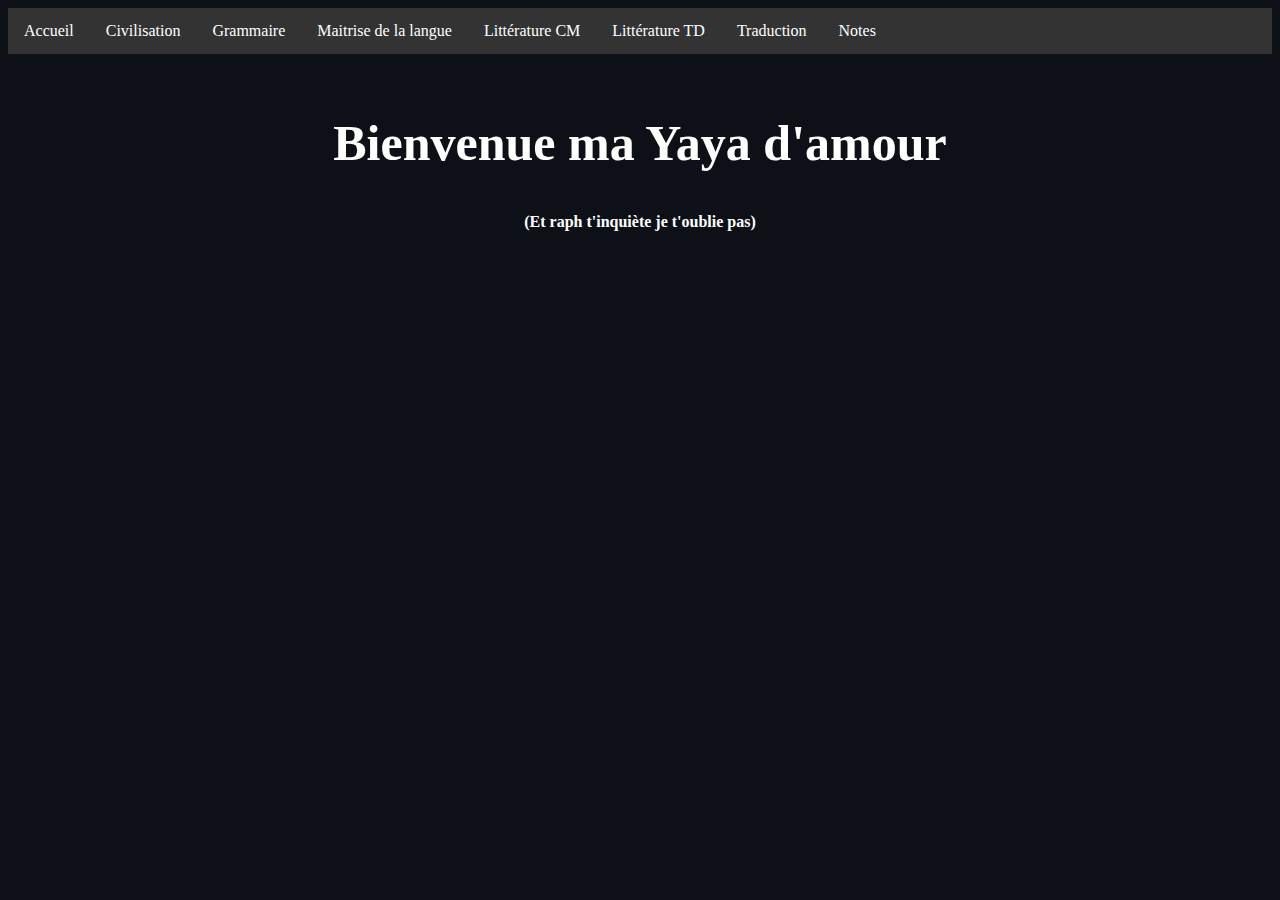
<file: index.html>
<!doctype html>
<html lang="fr">
<head>
  <meta charset="utf-8">
  <title>S4 - LLCER</title>
  <link rel="stylesheet" href="style.css">
  <meta name="viewport" content="width=device-width, initial-scale=1.0">
</head>
<body>
    <ul>
        <li><a href="index.html">Accueil</a></li>
        <li><a href="civilisation.html">Civilisation</a></li>
        <li><a href="grammaire.html">Grammaire</a></li>
        <li><a href="maitrise.html">Maitrise de la langue</a></li>
        <li><a href="litteratureCM.html">Littérature CM</a></li>
        <li><a href="litteratureTD.html">Littérature TD</a></li>
        <li><a href="traduction.html">Traduction</a></li>
        <li><a href="notes.html">Notes</a></li>
    </ul> 
    <br>
    <div style="text-align: center;">
      <h2> Bienvenue ma Yaya d'amour</h2>
      <h4>(Et raph t'inquiète je t'oublie pas)</h4>
    </div>
</body>
</html>
</file>
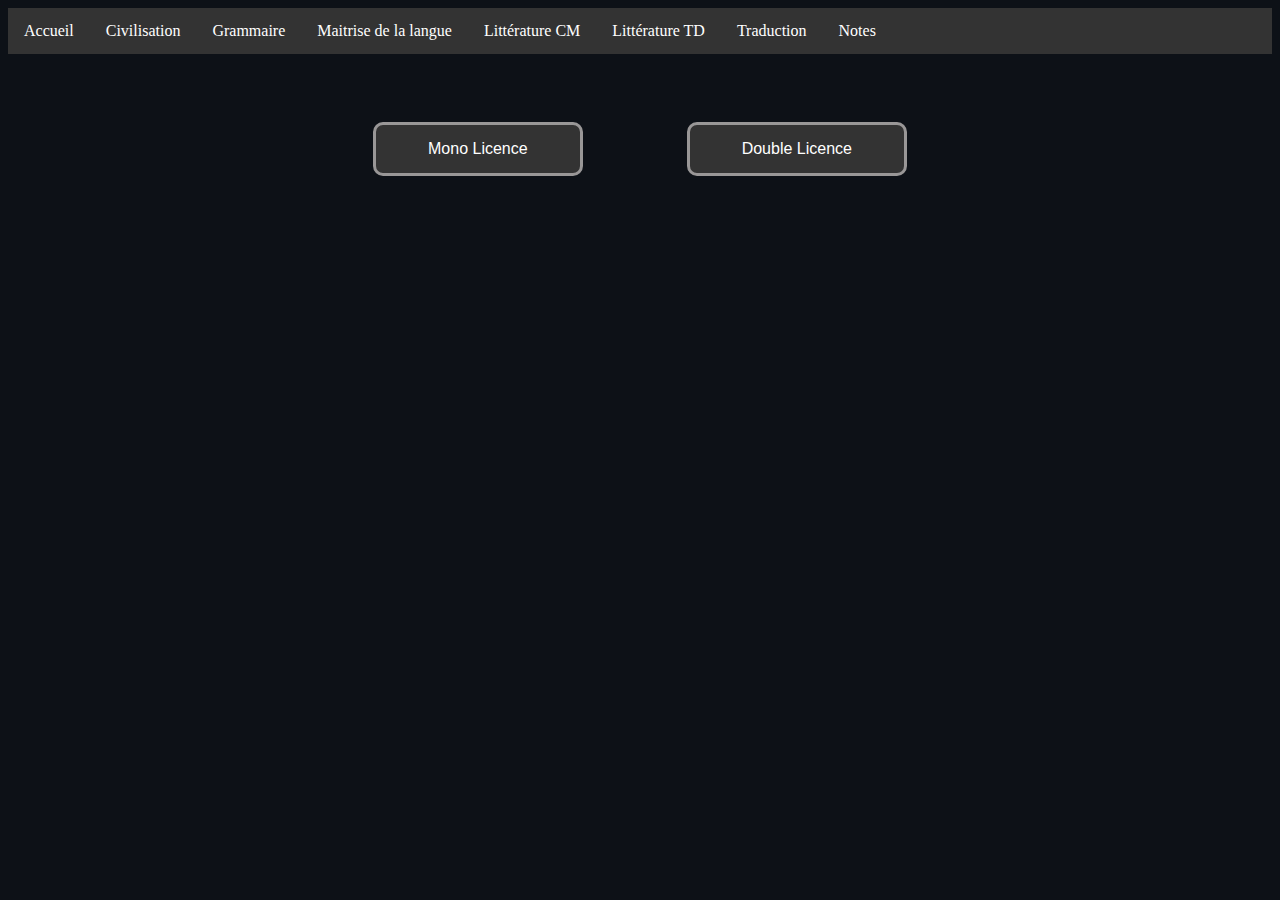
<file: notes.html>
<!doctype html>
<html lang="fr">
<head>
  <meta charset="utf-8">
  <title>S4 - LLCER</title>
  <link rel="stylesheet" href="style.css">
  <script type="text/javascript" src="grammaire.js"></script>
  <script type="text/javascript" src="words.js"></script>
  <script type="text/javascript" src="script.js"></script>
  <meta name="viewport" content="width=device-width, initial-scale=1.0">
</head>
<body>
    <ul class="menu">
        <li><a href="index.html">Accueil</a></li>
        <li><a href="civilisation.html">Civilisation</a></li>
        <li><a href="grammaire.html">Grammaire</a></li>
        <li><a href="maitrise.html">Maitrise de la langue</a></li>
        <li><a href="litteratureCM.html">Littérature CM</a></li>
        <li><a href="litteratureTD.html">Littérature TD</a></li>
        <li><a href="traduction.html">Traduction</a></li>
        <li><a href="notes.html">Notes</a></li>
    </ul> 

    <br>
    <div class="diff">
      <input type="button" class="btnDiff" value= "Mono Licence" onclick="note(0)">
      <input type="button" class="btnDiff" value= "Double Licence" onclick="note(1)">
    </div>

    <div id="noteDiv" style="display: none; visibility: hidden;">
      <div id="noteyaya" style="display: none; visibility: hidden;">
        <h2 style="text-decoration: underline; font-size: larger; text-align: left;">UE Étude et pratique de la langue</h2>
        <table>
          <tbody>
            <tr>
              <td style="width: 250px;">Grammaire</td>
              <td><input onkeypress="isNb(event)" id="note0" type="text"></td>
            </tr>
            <tr>
              <td>Linguistique</td>
              <td><input onkeypress="isNb(event)" id="note1" type="text"></td>
            </tr>
            <tr>
              <td>Maîtrise et atelier</td>
              <td><input onkeypress="isNb(event)" id="note2" type="text"></td>
            </tr>
            <tr>
              <td>Version</td>
              <td><input onkeypress="isNb(event)" id="note3" type="text"></td>
            </tr>
            <tr>
              <td>Thème</td>
              <td><input onkeypress="isNb(event)" id="note4" type="text"></td>
            </tr>
            <tr>
              <td>Didactique</td>
              <td><input onkeypress="isNb(event)" id="note5" type="text"></td>
            </tr>
          </tbody>
        </table>
        <h2 style="text-decoration: underline; font-size: larger; text-align: left;">UE Culture</h2>
        <table>
          <tbody>
            <tr>
              <td style="width: 250px;">Civilisation CM</td>
              <td><input onkeypress="isNb(event)" id="note6" type="text"></td>
            </tr>
            <tr>
              <td>Civilisation TD</td>
              <td><input onkeypress="isNb(event)" id="note7" type="text"></td>
            </tr>
            <tr>
              <td>Littérature CM</td>
              <td><input onkeypress="isNb(event)" id="note8" type="text"></td>
            </tr>
            <tr>
              <td>Littérature TD</td>
              <td><input onkeypress="isNb(event)" id="note9" type="text"></td>
            </tr>
            <tr>
              <td>Histoire des arts</td>
              <td><input onkeypress="isNb(event)" id="note10" type="text"></td>
            </tr>
          </tbody>
        </table>
        <h2 style="text-decoration: underline; font-size: larger; text-align: left;">UE Préprofessionalisation</h2>
        <table>
          <tbody>
            <tr>
              <td style="width: 250px;">Traduction Spécialisée</td>
              <td><input onkeypress="isNb(event)" id="note11" type="text"></td>
            </tr>
            <tr>
              <td>Langues, Médias et Numérique</td>
              <td><input onkeypress="isNb(event)" id="note12" type="text"></td>
            </tr>
          </tbody>
        </table>
        <h2 style="text-decoration: underline; font-size: larger; text-align: left;">UE Ouverture</h2>
        <table>
          <tbody>
            <tr>
              <td style="width: 250px;">Anglais</td>
              <td><input onkeypress="isNb(event)" id="note13" type="text"></td>
            </tr>
          </tbody>
        </table>
      </div>
      <div id="noteraph" style="display: none; visibility: hidden;">
        <h1 style="text-decoration: underline;"><b>Anglais</b></h1>
        <h2 style="text-decoration: underline; font-size: larger; text-align: left;">UE Etude et pratique de la langue</h2>
        <table>
          <tbody>
            <tr>
              <td style="width: 250px;">Etude de la langue</td>
              <td><input onkeypress="isNb(event)" id="rnote0" type="text"></td>
            </tr>
            <tr>
              <td style="width: 250px;">Linguistique</td>
              <td><input onkeypress="isNb(event)" id="rnote1" type="text"></td>
            </tr>
            <tr>
              <td style="width: 250px;">Communication Ecrite et Orale</td>
              <td><input onkeypress="isNb(event)" id="rnote2" type="text"></td>
            </tr>
            <tr>
              <td style="width: 250px;">Version</td>
              <td><input onkeypress="isNb(event)" id="rnote3" type="text"></td>
            </tr>
            <tr>
              <td style="width: 250px;">Thème</td>
              <td><input onkeypress="isNb(event)" id="rnote4" type="text"></td>
            </tr>
          </tbody>
        </table>
        <h2 style="text-decoration: underline; font-size: larger; text-align: left;">UE Culture</h2>
        <table>
          <tbody>
            <tr>
              <td style="width: 250px;">Civilisation</td>
              <td><input onkeypress="isNb(event)" id="rnote5" type="text"></td>
            </tr>
            <tr>
              <td style="width: 250px;">Littérature</td>
              <td><input onkeypress="isNb(event)" id="rnote6" type="text"></td>
            </tr>
            <tr>
              <td style="width: 250px;">Patrimoine</td>
              <td><input onkeypress="isNb(event)" id="rnote7" type="text"></td>
            </tr>
          </tbody>
        </table>
        <h2 style="text-decoration: underline; font-size: larger; text-align: left;">UE Ouverture</h2>
        <table>
          <tbody>
            <tr>
              <td style="width: 250px;">Italien</td>
              <td><input onkeypress="isNb(event)" id="rnote8" type="text"></td>
            </tr>
          </tbody>
        </table>
        <h1 style="text-decoration: underline;"><b>Allemand</b></h1>
        <h2 style="text-decoration: underline; font-size: larger; text-align: left;">UE Etude et pratique de la langue</h2>
        <table>
          <tbody>
            <tr>
              <td style="width: 250px;">Grammaire</td>
              <td><input onkeypress="isNb(event)" id="rnote9" type="text"></td>
            </tr>
            <tr>
              <td style="width: 250px;">Linguistique</td>
              <td><input onkeypress="isNb(event)" id="rnote10" type="text"></td>
            </tr>
            <tr>
              <td style="width: 250px;">Maîtrise et atelier</td>
              <td><input onkeypress="isNb(event)" id="rnote11" type="text"></td>
            </tr>
            <tr>
              <td style="width: 250px;">Version</td>
              <td><input onkeypress="isNb(event)" id="rnote12" type="text"></td>
            </tr>
            <tr>
              <td style="width: 250px;">Thème</td>
              <td><input onkeypress="isNb(event)" id="rnote13" type="text"></td>
            </tr>
            <tr>
              <td style="width: 250px;">Didactique</td>
              <td><input onkeypress="isNb(event)" id="rnote14" type="text"></td>
            </tr>
          </tbody>
        </table>
        <h2 style="text-decoration: underline; font-size: larger; text-align: left;">UE Culture</h2>
        <table>
          <tbody>
            <tr>
              <td style="width: 250px;">Civilisation du monde Germanophone</td>
              <td><input onkeypress="isNb(event)" id="rnote15" type="text"></td>
            </tr>
            <tr>
              <td style="width: 250px;">Civilisation - Analyse de document</td>
              <td><input onkeypress="isNb(event)" id="rnote16" type="text"></td>
            </tr>
            <tr>
              <td style="width: 250px;">Histoire de la Littérature Germanophone</td>
              <td><input onkeypress="isNb(event)" id="rnote17" type="text"></td>
            </tr>
            <tr>
              <td style="width: 250px;">Littérature - Etude de textes</td>
              <td><input onkeypress="isNb(event)" id="rnote18" type="text"></td>
            </tr>
            <tr>
              <td style="width: 250px;">Histoire des arts</td>
              <td><input onkeypress="isNb(event)" id="rnote19" type="text"></td>
            </tr>
          </tbody>
        </table>
        <h2 style="text-decoration: underline; font-size: larger; text-align: left;">UE Ouverture</h2>
        <table>
          <tbody>
            <tr>
              <td style="width: 250px;">Italien</td>
              <td><input onkeypress="isNb(event)" id="rnote20" type="text"></td>
            </tr>
          </tbody>
        </table>
      </div>
      <h1 id="moyenne">Moyenne : 0</h1>
      <input type="button" class="btnDiff" value= "Calculer la note" onclick="moyenne()">
    </div>

    


</body>
</html>
</file>
<file: style.css>
body {
    background-color: #0d1117;
    color: white;
}

h2{
    text-align: center;
    font-family:'Times New Roman', Times, serif;
    font-size: 50px;
}

p{
    
    font-family:'Times New Roman', Times, serif;
    font-size: 20px;

}

#txt{
    
    font-family:'Times New Roman', Times, serif;
    font-size: 30px;

}

#cours {
    border: solid;
    border-radius: 12px;
    border-color: white;
    background-color: #333;
    text-align: left;
    padding: 20px;
    width: 70%;/* ta valeur */
    margin: auto;
}

.textarea {
    background-color: rgb(126, 126, 126);
    border: none;
    color: white;
    margin: 20px;
    width: 45%;
    padding-top: 5px;
    padding-left: 5px;
    padding-right: 15px;
    text-decoration: none;
    font-size: 16px;
    border: solid;  
    min-height: 170px;
    border-radius: 10px 10px 10px 10px;
    border-color: rgb(153, 151, 151);
}

#tradiv {
    border: solid;
    border-radius: 12px;
    border-color: white;
    background-color: #333;
    text-align: center;
    padding: 20px;
    width: 80%;/* ta valeur */
    margin: auto;
}

#noteDiv {
    border: solid;
    border-radius: 12px;
    border-color: white;
    background-color: #333;
    text-align: left;
    padding: 20px;
    width: 80%;/* ta valeur */
    margin: auto;
}

#txt {
    border: solid;
    border-radius: 12px;
    border-color: white;
    background-color: #333;
    text-align: center;
    padding: 20px;
    width: 80%;/* ta valeur */
    margin: auto;
}

#inpDIV {
    border: solid;
    border-radius: 12px;
    border-color: white;
    background-color: #333;
    text-align: center;
    padding: 20px;
    padding-bottom: 0%;
    width: 30%;/* ta valeur */
    margin-top: 20px;
    margin-left: auto;
    margin-right: auto;
    min-height: 80px;
}

#inpDIVAllWords {
    border: solid;
    border-radius: 12px;
    border-color: white;
    background-color: #333;
    text-align: center;
    padding: 20px;
    width: 30%;/* ta valeur */
    margin-top: 20px;
    margin-left: auto;
    margin-right: auto;
}

.diff {
    text-align: center;
}

.type {
    text-align: center;
}

.btnLivre {
    background-color: #333;
    border: none;
    color: white;
    margin: 20px;
    padding: 15px 52px;
    text-align: center;
    text-decoration: none;
    display: inline-block;
    font-size: 16px;
    border: solid;  
    border-radius: 10px 10px 10px 10px;
    border-color: rgb(153, 151, 151);
}

.btnDiff {
    background-color: #333;
    border: none;
    color: white;
    margin: 50px;
    padding: 15px 52px;
    text-align: center;
    text-decoration: none;
    display: inline-block;
    font-size: 16px;
    border: solid;  
    border-radius: 10px 10px 10px 10px;
    border-color: rgb(153, 151, 151);
}

#validation {
    text-align: center;
}

#btnValid {
    background-color: #333;
    border: none;
    color: white;
    margin-top: 50px;
    margin-bottom: 30px;
    padding: 15px 102px;
    text-align: center;
    text-decoration: none;
    display: inline-block;
    font-size: 16px;
    border: solid;  
    border-radius: 10px 10px 10px 10px;
    border-color: rgb(153, 151, 151);
}

#btnNext {
    background-color: #333;
    border: none;
    color: white;
    margin-top: 50px;
    margin-bottom: 30px;
    padding: 15px 102px;
    text-align: center;
    text-decoration: none;
    display: inline-block;
    font-size: 16px;
    border: solid;  
    border-radius: 10px 10px 10px 10px;
    border-color: rgb(153, 151, 151);
}

#btnSuivant {
    background-color: #333;
    border: none;
    color: white;
    margin-top: 50px;
    margin-bottom: 30px;
    padding: 15px 102px;
    text-align: center;
    text-decoration: none;
    display: inline-block;
    font-size: 16px;
    border: solid;  
    border-radius: 10px 10px 10px 10px;
    border-color: rgb(153, 151, 151);
}

#recapScore {
    border: solid;
    border-radius: 12px;
    border-color: white;
    background-color: #333;
    padding: 20px;
    text-align: center;
    width: 70%;/* ta valeur */
    margin: auto;
}

ul {
    list-style-type: none;
    margin: 0;
    padding: 0;
    overflow: hidden;
    background-color: #333;
}

li {
    float: left;
}

li a {
    display: block;
    color: white;
    text-align: center;
    padding: 14px 16px;
    text-decoration: none;
}

/* Change the link color to #111 (black) on hover */
li a:hover {
    background-color: #111;
}

a{
    color:white;
}

.questions {
    text-align: center;
}

.divquestion {
    position: relative;
    border: solid;
    border-radius: 6px;
    border-color: white;
    background-color: rgb(88, 86, 86);
    padding: 30px;
    width: 60%;/* ta valeur */
    margin: auto;
    margin-top: 20px;
    height: 300px;
}

#position {
    color: white;
}

.cookies {
    float:inline-start;
}

.inpanswer {
    color: white;
    background-color: #333;
    border: 1px 1px 1px 1px;
    padding: 7px;
    border-color: white;
    width: 150px;
}

#recapScore{
    font-family: Verdana, Geneva, Tahoma, sans-serif;
    font-size: 20px;
    

}

td{
    width: 100px;
}

@media (max-width: 1000px) {
    #btnNext {
        padding: 0px;
        width: 100%;
        margin: 0px;
        margin-top: 10px;
    }

    #btnValid {
        padding: 0px;
        width: 100%;
        margin: 0px;
        margin-top: 10px;
    }

    .btnDiff {
        padding: 0px;
        width: 100%;
        margin: 0px;
        margin-top: 10px;
    }

    #inpDIV {
        padding: 0px;
        width: 100%;
        margin: 0px;
        margin-top: 10px;
    }

    #inpDIVAllWords {
        padding: 0px;
        width: 100%;
        margin: 0px;
        margin-top: 10px;
    }
}
</file>
